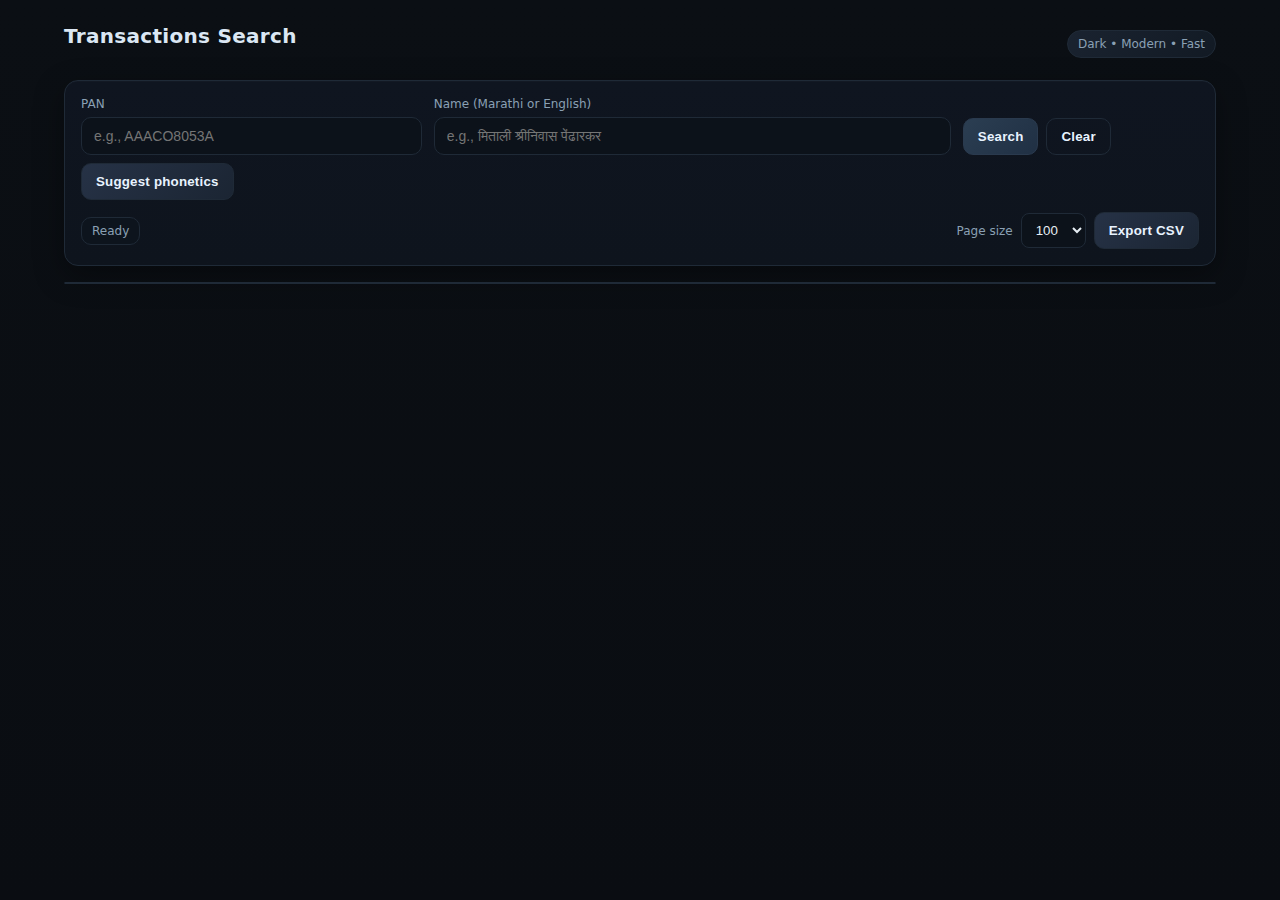
<file: frontend/index.html>
<!DOCTYPE html>
<html lang="en">
<head>
	<meta charset="UTF-8" />
	<meta name="viewport" content="width=device-width, initial-scale=1.0" />
	<title>Transaction Search</title>
	<style>
		:root {
			--bg: #0b0f14;
			--panel: #111822;
			--muted: #8aa0b4;
			--text: #e6edf3;
			--primary: #5ac8fa;
			--accent: #8e7cff;
			--danger: #ff6b6b;
			--border: #1f2a37;
		}
		mark { background: #ffeb3b; color: #111; padding: 0 .15em; border-radius: 2px; }
		* { box-sizing: border-box; }
		html, body { height: 100%; }
		body { margin: 0; background: linear-gradient(180deg, #0b0f14, #0a0d12); color: var(--text); font-family: "Inter", system-ui, -apple-system, Segoe UI, Roboto, Arial, sans-serif; }
		.container { max-width: 1200px; margin: 0 auto; padding: 24px; }
		h1 { font-size: 20px; margin: 0 0 16px; letter-spacing: 0.3px; color: #dbe7f3; }
		.header { display: flex; align-items: center; justify-content: space-between; gap: 16px; margin-bottom: 16px; }
		.badge { background: linear-gradient(135deg, #1a2330, #121a24); padding: 6px 10px; border: 1px solid var(--border); border-radius: 999px; color: var(--muted); font-size: 12px; }

		.card { background: linear-gradient(180deg, #0f1520, #0e141d); border: 1px solid var(--border); border-radius: 14px; padding: 16px; box-shadow: 0 10px 30px rgba(0,0,0,0.35), inset 0 1px 0 rgba(255,255,255,0.02); }
		.row { display: grid; grid-template-columns: repeat(12, 1fr); gap: 12px; }
		.col-3 { grid-column: span 3; }
		.col-4 { grid-column: span 4; }
		.col-6 { grid-column: span 6; }
		.col-8 { grid-column: span 8; }

		.input { width: 100%; background: #0c121a; border: 1px solid var(--border); color: var(--text); padding: 10px 12px; border-radius: 10px; outline: none; transition: border-color .2s; font-size: 14px; }
		.input:focus { border-color: var(--accent); box-shadow: 0 0 0 3px rgba(142,124,255,0.15); }
		.label { display: block; font-size: 12px; color: var(--muted); margin-bottom: 6px; }
		.btn { background: linear-gradient(135deg, #263246, #1b2533); color: #e8f3ff; border: 1px solid var(--border); padding: 10px 14px; border-radius: 10px; cursor: pointer; font-weight: 600; letter-spacing: .2px; }
		.btn:hover { filter: brightness(1.1); }
		.btn-primary { background: linear-gradient(135deg, #2b3e52, #203044); border-color: #2a3a4e; }
		.btn-ghost { background: transparent; }

		.toolbar { display: flex; align-items: center; gap: 10px; margin-top: 12px; flex-wrap: wrap; }
		.stat { color: var(--muted); font-size: 12px; padding: 6px 10px; background: #0d141d; border: 1px solid var(--border); border-radius: 10px; }

		.table-wrap { margin-top: 16px; background: #0c1219; border: 1px solid var(--border); border-radius: 12px; overflow: hidden; }
		table { width: 100%; border-collapse: collapse; }
		thead th { position: sticky; top: 0; background: #101824; color: #c8d6e5; font-weight: 600; font-size: 12px; text-align: left; padding: 10px; border-bottom: 1px solid var(--border); }
		tbody td { padding: 10px; border-bottom: 1px solid #141b25; font-size: 12px; color: #d6e2ef; }
		tbody tr:hover { background: #0f1823; }

		.pagination { display: flex; gap: 8px; align-items: center; justify-content: flex-end; padding: 10px; border-top: 1px solid var(--border); }
		.select { background: #0c121a; color: var(--text); border: 1px solid var(--border); padding: 8px 10px; border-radius: 8px; }

		.toast { position: fixed; right: 16px; bottom: 16px; padding: 10px 14px; border-radius: 10px; background: #122034; color: var(--text); border: 1px solid var(--border); box-shadow: 0 10px 24px rgba(0,0,0,.4); display: none; }
		.toast.show { display: block; animation: fade 2.2s ease forwards; }
		@keyframes fade { 0% { opacity: 0; transform: translateY(8px); } 10% { opacity: 1; transform: translateY(0);} 90% { opacity: 1;} 100%{ opacity:0; transform: translateY(8px);} }

		.skeleton { background: linear-gradient(90deg, #0e1520 25%, #121b29 37%, #0e1520 63%); background-size: 400% 100%; animation: shimmer 1.2s infinite; border-radius: 8px; height: 38px; }
		@keyframes shimmer { 0% { background-position: 100% 0; } 100% { background-position: 0 0; } }
	</style>
</head>
<body>
	<div class="container">
		<div class="header">
			<h1>Transactions Search</h1>
			<span class="badge">Dark • Modern • Fast</span>
		</div>

		<div class="card">
			<div class="row">
				<div class="col-4">
					<label class="label">PAN</label>
					<input id="pan" class="input" placeholder="e.g., AAACO8053A" />
				</div>
				<div class="col-6">
					<label class="label">Name (Marathi or English)</label>
					<input id="seed" class="input" placeholder="e.g., मिताली श्रीनिवास पेंढारकर" />
				</div>
				<div class="col-2" style="display:flex; align-items:flex-end; justify-content:flex-end; gap:8px;">
					<button id="btnSearch" class="btn btn-primary">Search</button>
					<button id="btnClear" class="btn btn-ghost">Clear</button>
				</div>
			</div>
			<div class="toolbar" style="margin-top:8px;">
				<button id="btnPhonetics" class="btn">Suggest phonetics</button>
				<div id="chips" style="display:flex; gap:6px; flex-wrap:wrap;"></div>
			</div>
			<div class="toolbar">
				<span id="stat" class="stat">Ready</span>
				<div style="margin-left:auto; display:flex; gap:8px; align-items:center;">
					<label class="label" style="margin:0;">Page size</label>
					<select id="pageSize" class="select">
						<option>20</option>
						<option>50</option>
						<option selected>100</option>
						<option>200</option>
					</select>
					<button id="btnExport" class="btn">Export CSV</button>
				</div>
			</div>
		</div>

		<div class="table-wrap" id="tableWrap" style="margin-top:16px;">
			<div id="loading" class="skeleton" style="display:none;"></div>
			<table id="table" style="display:none;"></table>
			<div class="pagination" id="pager" style="display:none;">
				<button class="btn" id="prev">Prev</button>
				<span id="pageInfo" class="stat">Page-1 / 1</span>
				<button class="btn" id="next">Next</button>
			</div>
		</div>
	</div>

	<div class="toast" id="toast"></div>

	<script>
	// Use localhost when opened via file://, otherwise keep same host at port 8000
	const API_BASE = (location.protocol === 'file:') ? 'http://localhost:8000' : `${location.protocol}//${location.hostname || 'localhost'}:8000`;
	const el = id => document.getElementById(id);
	let state = { rows: [], colsDisplay: [], colMap: {}, page: 1, pageSize: 100 };

	function showToast(msg){ const t = el('toast'); t.textContent = msg; t.classList.add('show'); setTimeout(()=>t.classList.remove('show'), 2200); }
	function setStatus(msg){ el('stat').textContent = msg; }
	function setLoading(on){ el('loading').style.display = on ? 'block':'none'; el('table').style.display = on ? 'none':'table'; el('pager').style.display = on ? 'none':'flex'; }

	async function fetchPhonetics(){
		const seed = el('seed').value.trim();
		if (!seed){ showToast('Enter a name'); return; }
		try {
			const res = await fetch(`${API_BASE}/phonetics?` + new URLSearchParams({seed_name: seed}));
			if (!res.ok) throw new Error(await res.text());
			const json = await res.json();
			const chips = el('chips'); chips.innerHTML = '';
			const makeChip = (text) => { const b = document.createElement('button'); b.className='btn'; b.style.padding='6px 10px'; b.textContent = text; b.onclick=()=>{ el('seed').value = text; }; return b; };
			const eng = Array.from(json.variations?.english || []).slice(0, 12);
			const dev = Array.from(json.variations?.marathi || []).slice(0, 12);
			for (const v of eng) chips.appendChild(makeChip(v));
			for (const v of dev) chips.appendChild(makeChip(v));
			showToast('Phonetic suggestions updated');
		} catch(e){ console.error(e); showToast('Phonetics failed'); }
	}

	async function fetchSearch(){
		const pan = el('pan').value.trim();
		const seed = el('seed').value.trim();
		if (!pan && !seed){ showToast('Enter PAN or Name'); return; }
		const qs = new URLSearchParams();
		if (pan) qs.set('pan', pan);
		if (seed) qs.set('seed_name', seed);
		qs.set('limit', '5000');
		setStatus('Searching…'); setLoading(true);
		try {
			const res = await fetch(`${API_BASE}/search?${qs.toString()}`);
			if (!res.ok) throw new Error(await res.text());
			const json = await res.json();
			state.rows = json.data || [];
			// If PAN provided, fetch Name/Age from external API and inject into rows
			let metaName = null, metaAge = null;
			if (pan) {
				try {
					const ext = await fetch(`${API_BASE}/pan_meta?` + new URLSearchParams({ pan }));
					if (ext.ok) {
						const ej = await ext.json().catch(()=>({}));
						// Expect normalized keys from proxy
						metaName = ej.name ?? null;
						metaAge = ej.age ?? null;
						// Normalize to primitives
						if (typeof metaName !== 'string') metaName = metaName != null ? String(metaName) : null;
						if (typeof metaAge !== 'number') {
							const parsed = ej && (ej.age ?? ej.Age);
							const n = Number(parsed);
							metaAge = Number.isFinite(n) ? n : (parsed != null ? String(parsed) : null);
						}
						if (metaName != null || metaAge != null) {
							for (const r of state.rows) { r["Name"] = metaName ?? ''; r["Age"] = metaAge ?? ''; }
						}
					} else {
						// Non-fatal if metadata API fails
						console.warn('Meta API failed', await ext.text());
					}
				} catch (e) {
					console.warn('Meta API error', e);
				}
			}
			// Lock table to exactly these columns in this order
			const desired = [
				{ header: 'PAN', key: 'pan_numbers' },
				{ header: 'Buyer', key: 'buyer' },
				{ header: 'Seller', key: 'seller' },
				{ header: 'Name', key: 'Name' },
				{ header: 'Age', key: 'Age' },
			];
			state.colsDisplay = desired.map(d => d.header);
			state.colMap = Object.fromEntries(desired.map(d => [d.header, d.key]));
			state.page = 1;
			render();
			setStatus(`Found ${state.rows.length.toLocaleString()} rows`);
			showToast('Done');
		} catch(e){
			console.error(e);
			setStatus('Error');
			showToast('Search failed');
		} finally { setLoading(false); }
	}

	function paginate(rows, page, size){
		const start = (page-1)*size;
		return rows.slice(start, start+size);
	}

	function render(){
		const table = el('table');
		table.innerHTML = '';
		if (!state.rows.length){ table.style.display='none'; el('pager').style.display='none'; return; }
		table.style.display='table';
		const thead = document.createElement('thead');
		const htr = document.createElement('tr');
		for (const c of state.colsDisplay){ const th = document.createElement('th'); th.textContent = c; htr.appendChild(th); }
		thead.appendChild(htr);
		table.appendChild(thead);
		const tbody = document.createElement('tbody');
		const pageRows = paginate(state.rows, state.page, state.pageSize);
		for (const r of pageRows){
			const tr = document.createElement('tr');
			for (const c of state.colsDisplay){
				const td = document.createElement('td');
				const key = state.colMap[c];
				const v = r[key];
				// If this column maps to the hit field, render the HTML snippet with <mark>
				if (r.name_hit_field === key && r.name_hit_snippet_html){
					td.innerHTML = String(r.name_hit_snippet_html);
				} else if (r.pan_hit_field === key && r.pan_hit_snippet_html){
					td.innerHTML = String(r.pan_hit_snippet_html);
				} else {
					td.textContent = (v!==null && v!==undefined) ? String(v).slice(0, 500) : '';
				}
				tr.appendChild(td);
			}
			tbody.appendChild(tr);
		}
		table.appendChild(tbody);
		const pages = Math.max(1, Math.ceil(state.rows.length / state.pageSize));
		el('pageInfo').textContent = `Page ${state.page} / ${pages}`;
		el('pager').style.display = 'flex';
	}

	function exportCSV(){
		if (!state.rows.length){ showToast('No data'); return; }
		const cols = state.colsDisplay;
		const lines = [];
		lines.push(cols.map(safeCsv).join(','));
		for (const r of state.rows){ lines.push(cols.map(c=>safeCsv(r[state.colMap[c]])).join(',')); }
		const blob = new Blob([lines.join('\n')], {type:'text/csv;charset=utf-8;'});
		const url = URL.createObjectURL(blob);
		const a = document.createElement('a');
		a.href = url; a.download = 'results.csv'; a.click(); URL.revokeObjectURL(url);
		showToast('Exported CSV');
	}
	function safeCsv(v){ if (v===null||v===undefined) return ''; const s = String(v).replace(/"/g,'""'); return /[",\n]/.test(s) ? `"${s}"` : s; }

	el('btnSearch').onclick = fetchSearch;
	el('btnPhonetics').onclick = fetchPhonetics;
	el('btnClear').onclick = () => { el('pan').value=''; el('seed').value=''; setStatus('Ready'); };
	el('btnExport').onclick = exportCSV;
	el('prev').onclick = ()=>{ if (state.page>1){ state.page--; render(); }};
	el('next').onclick = ()=>{ const pages = Math.max(1, Math.ceil(state.rows.length / state.pageSize)); if (state.page<pages){ state.page++; render(); }};
	el('pageSize').onchange = (e)=>{ state.pageSize = parseInt(e.target.value, 10) || 100; state.page = 1; render(); };
	</script>
</body>
</html>
</file>
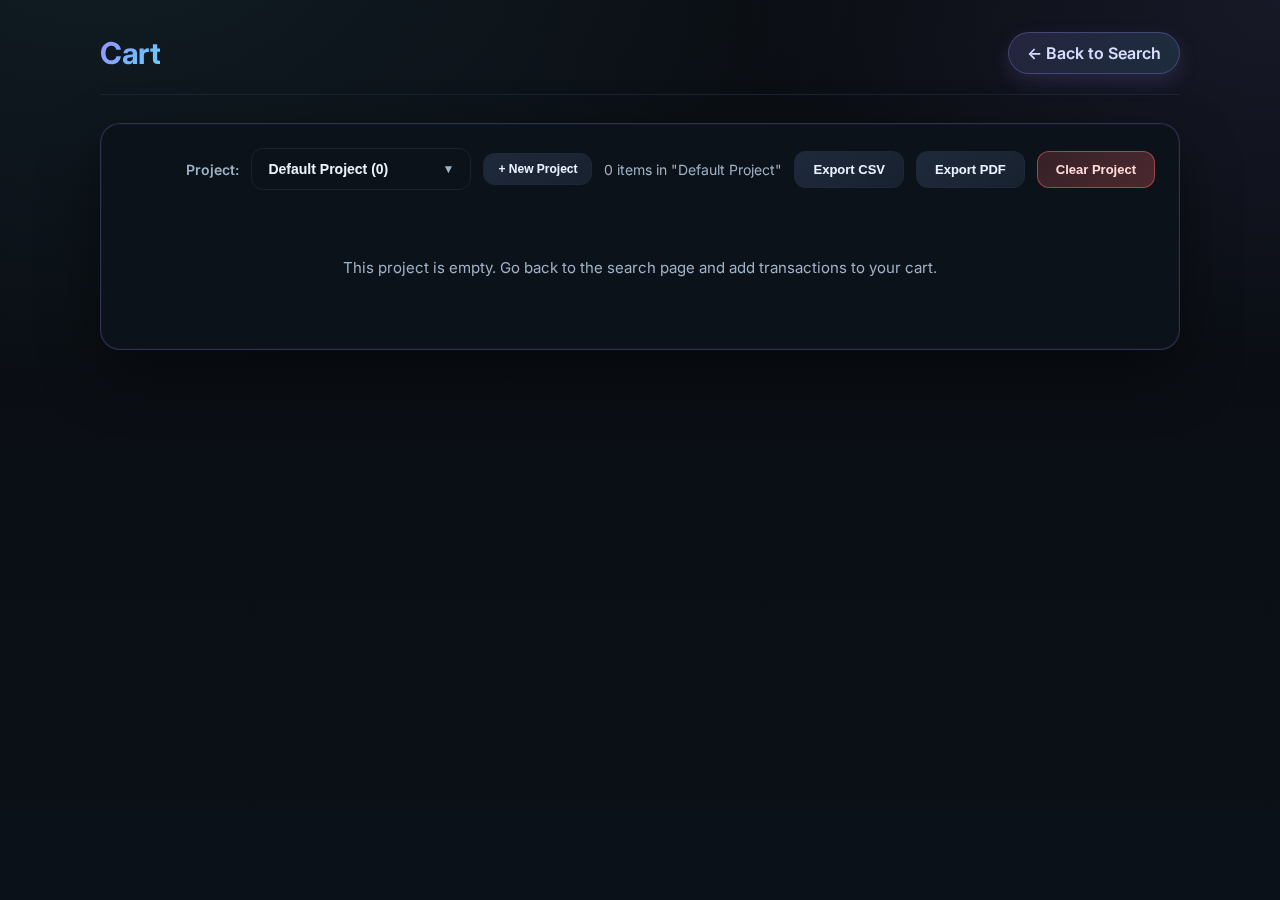
<file: frontend/cart.html>
<!DOCTYPE html>
<html lang="en">
<head>
	<meta charset="UTF-8" />
	<meta name="viewport" content="width=device-width, initial-scale=1.0" />
	<title>Cart • Pansearch</title>
	<link rel="preconnect" href="https://fonts.googleapis.com">
	<link rel="preconnect" href="https://fonts.gstatic.com" crossorigin>
	<link href="https://fonts.googleapis.com/css2?family=Inter:wght@400;500;600;700&display=swap" rel="stylesheet">
	<style>
		:root {
			--bg: #0a0d12;
			--bg-2: #0b1118;
			--panel: rgba(12,18,26,0.92);
			--border: #1a2431;
			--border-light: rgba(155,140,255,0.25);
			--text: #eaf1f8;
			--muted: #9fb2c6;
			--accent: #9b8cff;
			--danger: #ff6b6b;
		}
		* { box-sizing: border-box; margin: 0; padding: 0; }
		body {
			min-height: 100vh;
			background:
				radial-gradient(1200px 700px at 8% -8%, rgba(96,213,255,0.08), transparent 65%),
				radial-gradient(900px 600px at 100% 0%, rgba(155,140,255,0.09), transparent 60%),
				linear-gradient(180deg, var(--bg), var(--bg-2));
			color: var(--text);
			font-family: "Inter", system-ui, -apple-system, Segoe UI, Roboto, Arial, sans-serif;
			padding: 32px 16px 48px;
		}
		.container {
			max-width: 1080px;
			margin: 0 auto;
		}
		.header {
			display: flex;
			align-items: center;
			justify-content: space-between;
			gap: 16px;
			margin-bottom: 28px;
			padding-bottom: 20px;
			border-bottom: 1px solid var(--border);
		}
		h1 {
			font-size: 30px;
			font-weight: 700;
			background: linear-gradient(135deg, #9b8cff, #60d5ff);
			-webkit-background-clip: text;
			background-clip: text;
			-webkit-text-fill-color: transparent;
			letter-spacing: -0.4px;
		}
		.nav-button {
			display: inline-flex;
			align-items: center;
			gap: 10px;
			background: linear-gradient(135deg, rgba(155,140,255,0.15), rgba(96,213,255,0.12));
			padding: 10px 18px;
			border-radius: 999px;
			color: #d7deff;
			text-decoration: none;
			font-weight: 600;
			border: 1px solid rgba(155,140,255,0.3);
			box-shadow: 0 8px 20px rgba(155,140,255,0.15);
			transition: all 0.25s ease;
		}
		.nav-button:hover {
			transform: translateY(-1px);
			box-shadow: 0 12px 26px rgba(155,140,255,0.25);
		}
		.card {
			background: var(--panel);
			border: 1px solid var(--border-light);
			border-radius: 20px;
			box-shadow: 0 24px 60px rgba(0,0,0,0.45), 0 0 0 1px rgba(255,255,255,0.03) inset;
			padding: 24px;
			backdrop-filter: saturate(120%) blur(12px);
		}
		.cart-empty {
			text-align: center;
			padding: 48px 16px;
			color: var(--muted);
			font-size: 15px;
		}
		.cart-controls {
			display: flex;
			justify-content: flex-end;
			align-items: center;
			gap: 12px;
			margin-bottom: 20px;
			flex-wrap: wrap;
		}
		.btn {
			display: inline-flex;
			align-items: center;
			justify-content: center;
			gap: 6px;
			background: linear-gradient(135deg, rgba(37,50,70,0.75), rgba(27,37,51,0.85));
			color: #e8f3ff;
			padding: 10px 18px;
			border-radius: 12px;
			border: 1px solid rgba(30,42,58,0.8);
			cursor: pointer;
			font-size: 13px;
			font-weight: 600;
			transition: all 0.2s ease;
			text-decoration: none;
		}
		.btn:hover {
			transform: translateY(-1px);
			filter: brightness(1.1);
		}
		.btn-danger {
			background: linear-gradient(135deg, rgba(255,107,107,0.18), rgba(255,107,107,0.26));
			border-color: rgba(255,107,107,0.5);
			color: #ffdada;
		}
		.table-wrap {
			overflow-x: auto;
			border-radius: 16px;
			border: 1px solid rgba(30,42,58,0.8);
		}
		table {
			width: 100%;
			border-collapse: collapse;
			min-width: 640px;
		}
		thead th {
			text-align: left;
			text-transform: uppercase;
			letter-spacing: 0.4px;
			font-size: 12px;
			padding: 14px 16px;
			background: rgba(16,24,36,0.9);
			color: #cfd8ff;
			position: sticky;
			top: 0;
		}
		tbody td {
			padding: 14px 16px;
			border-bottom: 1px solid rgba(28,37,50,0.65);
			font-size: 13px;
			color: #e0e8ff;
		}
		tbody tr:nth-child(even) {
			background: rgba(12,18,27,0.75);
		}
		.cart-remove {
			background: rgba(255,107,107,0.22);
			border: 1px solid rgba(255,107,107,0.45);
			color: #ff9a9a;
			padding: 6px 12px;
			border-radius: 10px;
			font-size: 12px;
			font-weight: 600;
			cursor: pointer;
			transition: all 0.2s ease;
		}
		.cart-remove:hover {
			background: rgba(255,107,107,0.35);
			color: #ffecec;
		}
		.toast {
			position: fixed;
			right: 24px;
			bottom: 24px;
			padding: 12px 16px;
			border-radius: 12px;
			background: linear-gradient(135deg, rgba(18,32,52,0.9), rgba(12,24,40,0.92));
			border: 1px solid rgba(155,140,255,0.3);
			color: #eaf1f8;
			box-shadow: 0 12px 28px rgba(0,0,0,0.4);
			display: none;
			z-index: 100;
		}
		.toast.show {
			display: block;
			animation: fade 2.4s ease forwards;
		}
		@keyframes fade {
			0% { opacity: 0; transform: translateY(12px); }
			10% { opacity: 1; transform: translateY(0); }
			90% { opacity: 1; transform: translateY(0); }
			100% { opacity: 0; transform: translateY(12px); }
		}
		.project-selector {
			position: relative;
			display: inline-block;
		}
		.project-selector-btn {
			display: flex;
			align-items: center;
			justify-content: space-between;
			gap: 12px;
			padding: 12px 16px;
			background: rgba(12,19,27,0.8);
			border: 1px solid var(--border);
			border-radius: 12px;
			color: var(--text);
			font-size: 14px;
			font-weight: 600;
			cursor: pointer;
			transition: all 0.2s ease;
			min-width: 220px;
		}
		.project-selector-btn:hover {
			border-color: var(--border-light);
			background: rgba(12,19,27,0.95);
		}
		.project-selector-btn.active {
			border-color: var(--accent);
			box-shadow: 0 0 0 3px rgba(155,140,255,0.2);
		}
		.project-selector-btn .arrow {
			transition: transform 0.2s ease;
			font-size: 12px;
			color: var(--muted);
		}
		.project-selector-btn.active .arrow {
			transform: rotate(180deg);
		}
		.project-dropdown {
			position: absolute;
			top: calc(100% + 8px);
			left: 0;
			right: 0;
			background: var(--panel);
			border: 1px solid var(--border-light);
			border-radius: 12px;
			box-shadow: 0 12px 32px rgba(0,0,0,0.5);
			z-index: 1000;
			display: none;
			max-height: 400px;
			overflow-y: auto;
		}
		.project-dropdown.show {
			display: block;
		}
		.project-item {
			display: flex;
			align-items: center;
			justify-content: space-between;
			padding: 12px 16px;
			cursor: pointer;
			transition: all 0.2s ease;
			border-bottom: 1px solid var(--border);
		}
		.project-item:last-child {
			border-bottom: none;
		}
		.project-item:hover {
			background: rgba(155,140,255,0.1);
		}
		.project-item.active {
			background: rgba(155,140,255,0.15);
			border-left: 3px solid var(--accent);
		}
		.project-item-info {
			flex: 1;
			min-width: 0;
		}
		.project-item-name {
			font-weight: 600;
			color: var(--text);
			font-size: 14px;
			margin-bottom: 2px;
		}
		.project-item-count {
			font-size: 12px;
			color: var(--muted);
		}
		.project-item-actions {
			display: flex;
			align-items: center;
			gap: 8px;
		}
		.project-delete-btn {
			background: rgba(255,107,107,0.15);
			border: 1px solid rgba(255,107,107,0.3);
			color: #ff6b6b;
			padding: 6px 10px;
			border-radius: 8px;
			font-size: 12px;
			cursor: pointer;
			transition: all 0.2s ease;
			display: flex;
			align-items: center;
			justify-content: center;
		}
		.project-delete-btn:hover {
			background: rgba(255,107,107,0.25);
			border-color: rgba(255,107,107,0.5);
			transform: scale(1.05);
		}
		.project-delete-btn:active {
			transform: scale(0.95);
		}
		@media (max-width: 720px) {
			h1 { font-size: 26px; }
			.card { padding: 20px; }
			thead th, tbody td { padding: 12px; }
			.project-selector-btn { min-width: 180px; }
		}
	</style>
</head>
<body>
	<div class="container">
		<div class="header">
			<h1>Cart</h1>
			<a class="nav-button" href="index.html" title="Back to search">← Back to Search</a>
		</div>

		<div class="card">
			<div class="cart-controls">
				<div style="display: flex; align-items: center; gap: 12px; flex-wrap: wrap;">
					<label style="color: var(--muted); font-size: 14px; font-weight: 600;">Project:</label>
					<div class="project-selector">
						<button id="projectSelectorBtn" class="project-selector-btn">
							<span id="projectSelectorText">Loading...</span>
							<span class="arrow">▼</span>
						</button>
						<div id="projectDropdown" class="project-dropdown">
							<!-- Projects will be populated here -->
						</div>
					</div>
					<button id="btnNewProject" class="btn" style="font-size: 12px; padding: 8px 14px;">+ New Project</button>
				</div>
				<div style="display: flex; align-items: center; gap: 12px; flex-wrap: wrap;">
					<span id="cartStatus" style="color: var(--muted); font-size: 14px;">Loading…</span>
					<button id="btnExportCSV" class="btn">Export CSV</button>
					<button id="btnExportPDF" class="btn">Export PDF</button>
					<button id="btnClearCart" class="btn btn-danger">Clear Project</button>
				</div>
			</div>
			<div id="cartContent"></div>
		</div>
	</div>

	<div id="toast" class="toast"></div>

	<script>
	const CART_STORAGE_KEY = 'pansearch_cart_v2';
	const API_BASE = (location.protocol === 'file:') ? 'http://localhost:8000' : `${location.protocol}//${location.hostname || 'localhost'}:8000`;

	const el = id => document.getElementById(id);

	const showToast = (msg) => {
		const t = el('toast');
		t.textContent = msg;
		t.classList.add('show');
		setTimeout(() => t.classList.remove('show'), 2400);
	};

	const getProjects = () => {
		try {
			const raw = localStorage.getItem(CART_STORAGE_KEY);
			if (!raw) {
				const defaultData = {
					projects: { 'default': { name: 'Default Project', items: [] } },
					currentProject: 'default'
				};
				localStorage.setItem(CART_STORAGE_KEY, JSON.stringify(defaultData));
				return defaultData;
			}
			const parsed = JSON.parse(raw);
			// Migrate old format
			if (Array.isArray(parsed)) {
				const migrated = {
					projects: { 'default': { name: 'Default Project', items: parsed } },
					currentProject: 'default'
				};
				localStorage.setItem(CART_STORAGE_KEY, JSON.stringify(migrated));
				return migrated;
			}
			return parsed;
		} catch (err) {
			console.warn('Failed to load projects', err);
			return {
				projects: { 'default': { name: 'Default Project', items: [] } },
				currentProject: 'default'
			};
		}
	};

	const saveProjects = (projectsData) => {
		try {
			localStorage.setItem(CART_STORAGE_KEY, JSON.stringify(projectsData));
		} catch (err) {
			console.warn('Failed to save projects', err);
		}
	};

	const getCurrentProject = () => {
		const data = getProjects();
		return data.currentProject || 'default';
	};

	const setCurrentProject = (projectId) => {
		const data = getProjects();
		data.currentProject = projectId;
		saveProjects(data);
	};

	const getProjectItems = (projectId) => {
		const data = getProjects();
		const project = data.projects[projectId || data.currentProject];
		if (!project) return new Map();
		return new Map(project.items.map(item => [item.key, item.row]));
	};

	const loadCart = () => {
		const currentProjectId = getCurrentProject();
		return getProjectItems(currentProjectId);
	};

	const saveCart = (map) => {
		const data = getProjects();
		const currentProjectId = getCurrentProject();
		if (!data.projects[currentProjectId]) {
			data.projects[currentProjectId] = { name: 'Default Project', items: [] };
		}
		data.projects[currentProjectId].items = Array.from(map.entries()).map(([key, row]) => ({ key, row }));
		saveProjects(data);
	};

	const formatField = (row, keys) => {
		for (const key of keys) {
			if (row && row[key] !== undefined && row[key] !== null) {
				const text = String(row[key]).trim();
				if (text) return text;
			}
		}
		return '';
	};

const exportCartCSV = () => {
	const cart = loadCart();
	if (!cart.size) {
		showToast('Project is empty');
		return;
	}
	const data = getProjects();
	const currentProjectId = getCurrentProject();
	const project = data.projects[currentProjectId];
	const projectName = project ? project.name.replace(/[^a-z0-9]/gi, '_').toLowerCase() : 'project';
	
	const headers = ['PAN', 'Buyer', 'Seller', 'Doc No', 'Year'];
	const rows = [headers.join(',')];
	for (const [, row] of cart.entries()) {
		const values = [
			formatField(row, ['pan_numbers', 'PAN', 'pan']),
			formatField(row, ['buyer', 'Buyer']).replace(/,/g, ';'),
			formatField(row, ['seller', 'Seller']).replace(/,/g, ';'),
			formatField(row, ['DocNo', 'doc_no', 'docno', 'DocumentNo']),
			formatField(row, ['year', 'Year', 'YEAR'])
		];
		rows.push(values.map(val => {
			const v = val ?? '';
			return /[",\n]/.test(v) ? `"${v.replace(/"/g, '""')}"` : v;
		}).join(','));
	}
	const blob = new Blob([rows.join('\n')], { type: 'text/csv;charset=utf-8;' });
	const url = URL.createObjectURL(blob);
	const a = document.createElement('a');
	a.href = url;
	a.download = `${projectName}_${new Date().toISOString().split('T')[0]}.csv`;
	a.click();
	URL.revokeObjectURL(url);
	showToast('CSV exported');
};

const exportCartPDF = async () => {
	const cart = loadCart();
	if (!cart.size) {
		showToast('Project is empty');
		return;
	}
	const data = getProjects();
	const currentProjectId = getCurrentProject();
	const project = data.projects[currentProjectId];
	const projectName = project ? project.name.replace(/[^a-z0-9]/gi, '_').toLowerCase() : 'project';
	
	try {
		const res = await fetch(`${API_BASE}/export_pdf`, {
			method: 'POST',
			headers: { 'Content-Type': 'application/json' },
			body: JSON.stringify({ rows: Array.from(cart.values()), search_pan: null })
		});
		if (!res.ok) throw new Error(await res.text());
		const blob = await res.blob();
		const url = URL.createObjectURL(blob);
		const a = document.createElement('a');
		a.href = url;
		a.download = `${projectName}_${new Date().toISOString().split('T')[0]}.pdf`;
		a.click();
		URL.revokeObjectURL(url);
		showToast('PDF exported');
	} catch (err) {
		console.error(err);
		showToast('PDF export failed');
	}
};

	const populateProjectSelect = () => {
		const dropdown = el('projectDropdown');
		const selectorText = el('projectSelectorText');
		if (!dropdown || !selectorText) return;
		
		const data = getProjects();
		const currentProjectId = data.currentProject || 'default';
		const currentProject = data.projects[currentProjectId];
		
		// Update selector button text
		if (currentProject) {
			selectorText.textContent = `${currentProject.name} (${currentProject.items.length})`;
		} else {
			selectorText.textContent = 'Select Project';
		}
		
		// Populate dropdown
		dropdown.innerHTML = '';
		for (const [projectId, project] of Object.entries(data.projects)) {
			const item = document.createElement('div');
			item.className = `project-item ${projectId === currentProjectId ? 'active' : ''}`;
			item.onclick = (e) => {
				// Don't switch if clicking delete button
				if (e.target.closest('.project-delete-btn')) return;
				setCurrentProject(projectId);
				populateProjectSelect();
				renderCart();
				el('projectDropdown').classList.remove('show');
				el('projectSelectorBtn').classList.remove('active');
				showToast('Switched project');
			};
			
			const info = document.createElement('div');
			info.className = 'project-item-info';
			
			const name = document.createElement('div');
			name.className = 'project-item-name';
			name.textContent = project.name;
			
			const count = document.createElement('div');
			count.className = 'project-item-count';
			count.textContent = `${project.items.length} item${project.items.length === 1 ? '' : 's'}`;
			
			info.appendChild(name);
			info.appendChild(count);
			
			const actions = document.createElement('div');
			actions.className = 'project-item-actions';
			
			// Only show delete if there's more than one project
			if (Object.keys(data.projects).length > 1) {
				const deleteBtn = document.createElement('button');
				deleteBtn.className = 'project-delete-btn';
				deleteBtn.innerHTML = '🗑️';
				deleteBtn.title = 'Delete project';
				deleteBtn.onclick = (e) => {
					e.stopPropagation();
					if (!confirm(`Delete "${project.name}"? This will permanently remove all ${project.items.length} item${project.items.length === 1 ? '' : 's'} in this project.`)) {
						return;
					}
					
					const data = getProjects();
					delete data.projects[projectId];
					
					// If we deleted the current project, switch to another one
					if (projectId === data.currentProject) {
						const remainingProjects = Object.keys(data.projects);
						if (remainingProjects.length > 0) {
							data.currentProject = remainingProjects[0];
						} else {
							// Create a default project if we deleted the last one
							data.projects['default'] = { name: 'Default Project', items: [] };
							data.currentProject = 'default';
						}
					}
					
					saveProjects(data);
					populateProjectSelect();
					renderCart();
					el('projectDropdown').classList.remove('show');
					el('projectSelectorBtn').classList.remove('active');
					showToast('Project deleted');
				};
				actions.appendChild(deleteBtn);
			}
			
			item.appendChild(info);
			item.appendChild(actions);
			dropdown.appendChild(item);
		}
	};

	const renderCart = () => {
		const content = el('cartContent');
		const status = el('cartStatus');
		const cart = loadCart();
		const size = cart.size;
		const currentProjectId = getCurrentProject();
		const data = getProjects();
		const project = data.projects[currentProjectId];
		const projectName = project ? project.name : 'Unknown Project';
		
		status.textContent = `${size} item${size === 1 ? '' : 's'} in "${projectName}"`;

		if (!size) {
			content.innerHTML = '<p class="cart-empty">This project is empty. Go back to the search page and add transactions to your cart.</p>';
			return;
		}

		const tableWrap = document.createElement('div');
		tableWrap.className = 'table-wrap';
		const table = document.createElement('table');

		const thead = document.createElement('thead');
		const hr = document.createElement('tr');
		['PAN', 'Buyer', 'Seller', 'Doc No', 'Year', 'Actions'].forEach(text => {
			const th = document.createElement('th');
			th.textContent = text;
			hr.appendChild(th);
		});
		thead.appendChild(hr);
		table.appendChild(thead);

		const tbody = document.createElement('tbody');
		for (const [key, row] of cart.entries()) {
			const tr = document.createElement('tr');
			const pan = formatField(row, ['pan_numbers', 'PAN', 'pan']);
			const buyer = formatField(row, ['buyer', 'Buyer']);
			const seller = formatField(row, ['seller', 'Seller']);
			const doc = formatField(row, ['DocNo', 'doc_no', 'docno', 'DocumentNo']);
			const year = formatField(row, ['year', 'Year', 'YEAR']);

			[[pan], [buyer], [seller], [doc], [year]].forEach(([text]) => {
				const td = document.createElement('td');
				td.textContent = text;
				tr.appendChild(td);
			});

			const actionTd = document.createElement('td');
			const removeBtn = document.createElement('button');
			removeBtn.className = 'cart-remove';
			removeBtn.textContent = 'Remove';
			removeBtn.onclick = () => {
				const data = getProjects();
				const currentProjectId = getCurrentProject();
				if (data.projects[currentProjectId]) {
					data.projects[currentProjectId].items = data.projects[currentProjectId].items.filter(item => item.key !== key);
					saveProjects(data);
				}
				renderCart();
				showToast('Removed from project');
			};
			actionTd.appendChild(removeBtn);
			tr.appendChild(actionTd);

			tbody.appendChild(tr);
		}
		table.appendChild(tbody);
		tableWrap.appendChild(table);
		content.innerHTML = '';
		content.appendChild(tableWrap);
	};

	el('btnClearCart').onclick = () => {
		const cart = loadCart();
		if (!cart.size) {
			showToast('Project is already empty');
			return;
		}
		if (!confirm('Clear all items from this project?')) return;
		const data = getProjects();
		const currentProjectId = getCurrentProject();
		if (data.projects[currentProjectId]) {
			data.projects[currentProjectId].items = [];
			saveProjects(data);
		}
		renderCart();
		showToast('Project cleared');
	};

	// Toggle dropdown
	el('projectSelectorBtn').onclick = (e) => {
		e.stopPropagation();
		const dropdown = el('projectDropdown');
		const btn = el('projectSelectorBtn');
		const isOpen = dropdown.classList.contains('show');
		
		if (isOpen) {
			dropdown.classList.remove('show');
			btn.classList.remove('active');
		} else {
			dropdown.classList.add('show');
			btn.classList.add('active');
		}
	};
	
	// Close dropdown when clicking outside
	document.addEventListener('click', (e) => {
		const selector = document.querySelector('.project-selector');
		if (selector && !selector.contains(e.target)) {
			el('projectDropdown').classList.remove('show');
			el('projectSelectorBtn').classList.remove('active');
		}
	});

	el('btnNewProject').onclick = () => {
		const name = prompt('Enter project name:');
		if (!name || !name.trim()) return;
		const data = getProjects();
		const projectId = `project_${Date.now()}_${Math.random().toString(36).substr(2, 9)}`;
		data.projects[projectId] = { name: name.trim(), items: [] };
		data.currentProject = projectId;
		saveProjects(data);
		populateProjectSelect();
		renderCart();
		showToast('Project created');
	};

	populateProjectSelect();
	renderCart();
	el('btnExportCSV').onclick = exportCartCSV;
	el('btnExportPDF').onclick = exportCartPDF;
	</script>
</body>
</html>
</file>
